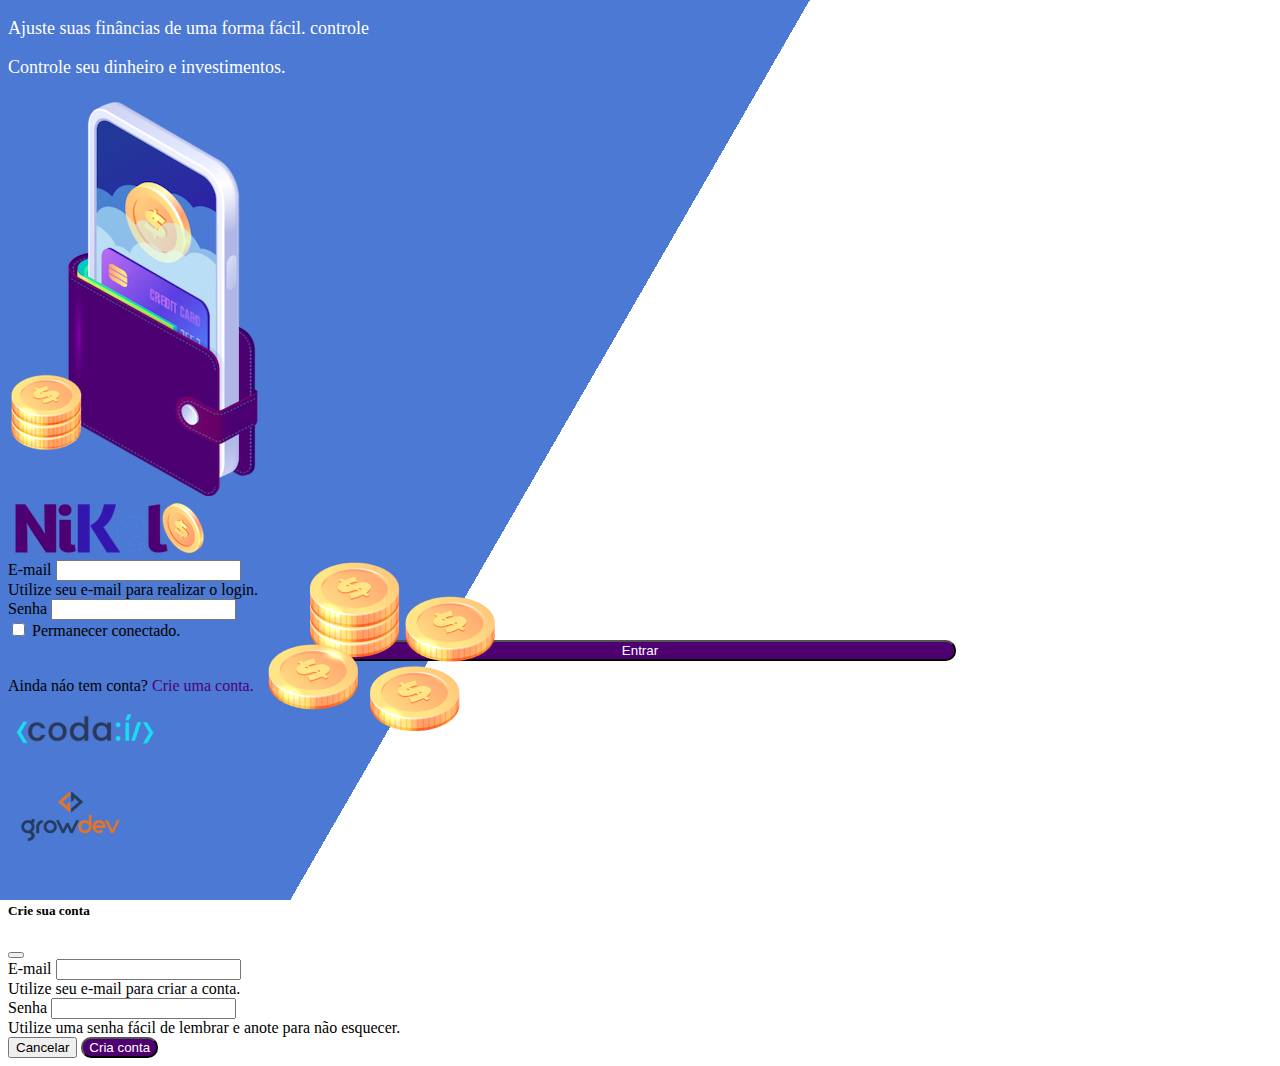
<file: index.html>
<!DOCTYPE html>
<html lang="pt">
<head>
    <meta charset="UTF-8">
    <meta http-equiv="X-UA-Compatible" content="IE=edge">
    <meta name="viewport" content="width=device-width, initial-scale=1.0">
    <title>Nikel</title>
    <link href="https://cdn.jsdelivr.net/npm/bootstrap@5.1.3/dist/css/bootstrap.min.css" rel="stylesheet" 
    integrity="sha384-1BmE4kWBq78iYhFldvKuhfTAU6auU8tT94WrHftjDbrCEXSU1oBoqyl2QvZ6jIW3" crossorigin="anonymous">
    <link rel="stylesheet" href="../css/style.css">
</head> 
<body id="login">
    <main>
        <div>
            <div class="container">
                <div class="row vh-100">
                    <div class="col d-flex justify-content-center my-5 flex-column">
                            <div class="text-login">
                                <p>Ajuste suas finâncias de uma forma fácil. controle</p>
                                <p> Controle seu dinheiro e investimentos.</p>

                            </div>
                            <Div class="text-center">
                                <img src="../assets/pocket.png" alt="image pocket" class="img-fluid" srcset="">
                                <img src="../assets/coins.png" alt="image coins" class="img-fluid d-none d-md-inline coins" srcset="">
                            </Div>
                    </div>
                    <div class="col d-flex justify-content-center m-5 flex-column">
                        <div class="countainer">
                            <dic class="row">
                                <div>
                                    <div class="text-center mb-3">
                                    <img src="../assets/nikel-logo.png" alt="image logo nikel" class="image-fluid" srcset="">

                                    </div>
                                    <div class="rol">
                                        <div class="col">
                                            <form id="login-form">
                                                <div class="mb-3">
                                                  <label for="email-input" class="form-label">E-mail</label>
                                                  <input type="email" class="form-control" id="email-input" aria-describedby="emailHelp">
                                                  <div id="emailHelp" class="form-text">Utilize seu e-mail para realizar o login.</div>
                                                </div>
                                                <div class="mb-3">
                                                  <label for="password-input" class="form-label">Senha</label>
                                                  <input type="password" class="form-control" id="password-input">
                                                </div>
                                                <div class="mb-3 form-check">
                                                  <input type="checkbox" class="form-check-input" id="session-check">
                                                  <label class="form-check-label" for="session-check">Permanecer conectado.</label>
                                                </div>
                                                <button type="submit" class="btn button-login">Entrar</button>
                                                <div class="rol">
                                                    <div class="rol">
                                                        <div class="col">
                                                            <p id="link-conta" class="text-center mt-2 form-text" data-bs-toggle="modal" data-bs-target="#register-modal" > Ainda náo tem conta? <span class="link-default">Crie uma conta.</span></p>
                                                            <div class="rol">
                                                                <div class="col">
                                                                    <div class="text-center mt-5">
                                                                        <img src="../assets/codai-logo.png" alt="image logo codai" srcset="">
                                                                    </div>
                                                                </div>
                                                            </div>
                                                            <div class="rol">
                                                                <div class="col">
                                                                    <div class=" text-center">
                                                                        <img src="../assets/growdev-logo.png" alt="image logo growdev" srcset="">
                                                                    </div>
                                                                </div>
                                                            </div>
                                                        </div>
                                                    </div>
                                                </div>
                                            </form>
                                        </div>
                                    </div>
                                </div>
                            </dic>
                        </div>
                    </div>
                </div>
            </div>
        </div>
    
  <!-- Modal -->
  <div class="modal fade" id="register-modal" tabindex="-1" aria-labelledby="exampleModalLabel" aria-hidden="true">
    <div class="modal-dialog">
      <div class="modal-content">
        <div class="modal-header">
          <h5 class="modal-title" id="exampleModalLabel">Crie sua conta</h5>
          <button type="button" class="btn-close" data-bs-dismiss="modal" aria-label="Close"></button>
        </div>
        <form id="create-form">
        <div class="modal-body">
            
                <div class="mb-3">
                  <label for="email-creat-input" class="form-label">E-mail</label>
                  <input type="email" class="form-control" id="email-creat-input" 
                  aria-describedby="emailHelp" required>
                  <div id="emailHelp" class="form-text">Utilize seu e-mail para criar a conta.
                  </div>
                </div>
                <div class="mb-3">
                  <label for="password-creat-input" class="form-label">Senha</label>
                  <input type="password" class="form-control" id="password-creat-input" required>
                  <div id="emailHelp" class="form-text">Utilize uma senha fácil de lembrar e anote para não esquecer.</div>
                </div>

                </div>
                <div class="modal-footer">
                    <button type="button" class="btn btn-secondary button-cancel" data-bs-dismiss="modal">Cancelar</button>
                    <button type="submit" class="btn button-default">Cria conta</button>
                <div class="mb-3 form-check">
                  
                </div>
                
                <div class="rol">
                    <div class="rol">
                        <div class="col">
                            <div class="rol">
                                
                                </div>
                            </div>
                        </div>
                    </div>
                </div>
            
        </div>
        
        </div>
            </form>
      </div>
    </div>
  </div>
    </main>

    <script src="https://cdn.jsdelivr.net/npm/bootstrap@5.1.3/dist/js/bootstrap.bundle.min.js" integrity="sha384-ka7Sk0Gln4gmtz2MlQnikT1wXgYsOg+OMhuP+IlRH9sENBO0LRn5q+8nbTov4+1p" crossorigin="anonymous"></script>
    <script src="../js/index.js"></script>
</body>
</html>
</file>
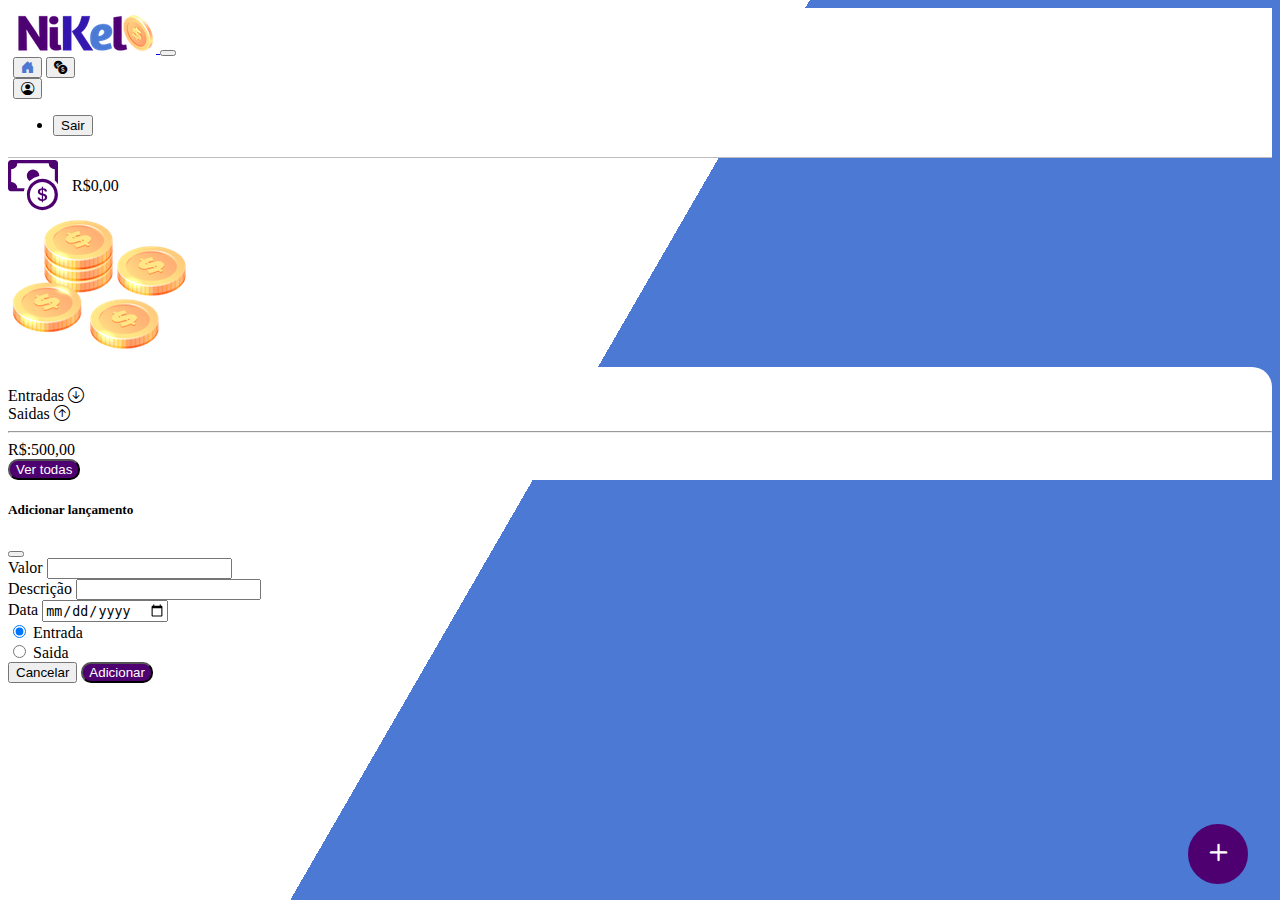
<file: home.html>
<!DOCTYPE html>
<html lang="pt">
<head>
    <meta charset="UTF-8">
    <meta http-equiv="X-UA-Compatible" content="IE=edge">
    <meta name="viewport" content="width=device-width, initial-scale=1.0">
    <title>Nikel - Home</title>
    <link href="https://cdn.jsdelivr.net/npm/bootstrap@5.1.3/dist/css/bootstrap.min.css" rel="stylesheet" 
    integrity="sha384-1BmE4kWBq78iYhFldvKuhfTAU6auU8tT94WrHftjDbrCEXSU1oBoqyl2QvZ6jIW3" crossorigin="anonymous">
    <link rel="stylesheet" href="https://cdn.jsdelivr.net/npm/bootstrap-icons@1.10.4/font/bootstrap-icons.css">
    <link rel="stylesheet" href="../css/style.css">
</head>
<body id="app">
    <header>
        <nav class="navbar navbar-expand navbar-light bg-white">
            <div class="container-fluid">
              <a class="navbar-brand" href="#">
                <img src="./assets/nikel-small-logo.png" alt="logo nikel" class="img-fluid" srcset="">
              </a>
              <button class="navbar-toggler" type="button" data-bs-toggle="collapse" data-bs-target="#navbarSupportedContent" aria-controls="navbarSupportedContent" 
              aria-expanded="false" aria-label="Toggle navigation">
                <span class="navbar-toggler-icon"></span>
              </button>
              <div class="collapse navbar-collapse justify-content-end" id="navbarSupportedContent">
                <div class="d-flex menu">
                    <a href="./home.html"><button class="btn" type="button"><i class="bi bi-house-door-fill fs-4 color-secondary"></i></button></a>
                    <a href="./transactions.html"><button class="btn" type="button"><i class="bi bi-currency-exchange fs-4"></i></button></a>
                    <div class="dropdown">
                        <button class="btn" type="button" id="dropdownMenuButton1" data-bs-toggle="dropdown" aria-expanded="false" >
                            <i class="bi bi-person-circle fs-4"></i>
                        </button>
                        <ul class="dropdown-menu logout" aria-labelledby="dropdownMenuButton1">
                          <li><button class="dropdown-item" id="buttoon-logout">Sair</button></li>
                        </ul>
                      </div>
                </div>
            
              </div>
            </div>
          </nav>
    </header>
    <main>
        <div>
            <div class="container-lg">
                <div class="row">
                    <div class="col d-flex mt-4 justify-content-start align-items-center">
                        <i class="bi bi-cash-coin color-primary icon-detail"></i>
                        <span class="fs-2" id="total"> R$0,00</span>
                    </div>
                        <div class="col d-flex mt-4 justify-content-end">
                            <div class="text-center">
                                <img src="./assets/coins-small.png" alt="image coins" srcset="">
                            </div>
                        </div>
                </div>
            </div>
            <div class="row">
                <div class="col-12 info shadow-lg">
                    <div class="container">
                        <div class="row">
                            <div class="col-6">
                            <span class="fs-4">Entradas <i class="bi bi-arrow-down-circle fs-2 align-middle"></i></span>    
                            </div>
                            <div class="col-6">
                            <span class="fs-4">Saidas <i class="bi bi-arrow-up-circle fs-2 align-middle"></i></span>    
                            </div>
                            <div class="col-12 my-12">
                                <hr>
                            </div>
                            <div class="row">
                                <div class="col-6">
                                    <div class="container p-0" id="cash-in-list">
                                        
                                        
                                    </div>        
                                </div>
                                <div class="col-6">
                                    <div class="container p-0" id="cash-out-list">
                                        <div class="row">
                                            <div class="col">
                                                R$:500,00
                                            </div>
                                        </div>
                                        </div>
                                    </div>
                                    <div class="row">
                                        <div class="col-12 mb-4">
                                            <button type="button" class="btn button-default" id="transaction-button"> Ver todas</button>
                                        </div> 
                                </div>
                            </div>
                        </div>
                    </div>
                </div>
            </div>
            <button class="btn button-float" data-bs-toggle="modal" 
            data-bs-target="#transaction-modal"><i class="bi bi-plus"></i></button>
        </div>

        <!-- Modal -->
  <div class="modal fade" id="transaction-modal" tabindex="-1" aria-labelledby="exampleModalLabel"
   aria-hidden="true">
    <div class="modal-dialog">
      <div class="modal-content">
        <div class="modal-header">
          <h5 class="modal-title" id="exampleModalLabel">Adicionar lançamento</h5>
          <button type="button" class="btn-close" data-bs-dismiss="modal" aria-label="Close"></button>
        </div>
        <div class="modal-body">
            <form id="transaction-form">

                <div class="mb-3">
                  <label for="value-input" class="form-label">Valor</label>
                  <input type="number" step="any" class="form-control" id="value-input" aria-describedby="emailHelp" required>
                </div>
                <div class="mb-3">
                  <label for="description-input" class="form-label">Descrição</label>
                  <input type="text" class="form-control" id="description-input" required>
                </div>
                <div class="mb-3">
                    <label for="date-input" class="form-label">Data</label>
                    <input type="date" class="form-control" id="date-input" required>
                  </div>
                <div class="mb-3">
                    <div class="form-check form-check-inline">
                        <input class="form-check-input" type="radio" name="type-input" 
                        id="inlineRadio1" value="1" checked>
                        <label class="form-check-label" for="inlineRadio1">Entrada</label>
                      </div>
                      <div class="form-check form-check-inline">
                        <input class="form-check-input" type="radio" name="type-input" 
                        id="inlineRadio2" value="2">
                        <label class="form-check-label" for="inlineRadio2">Saida</label>
                      </div>
                      <div class="form-check form-check-inline">
                    
                      </div>
                </div>
                </div>
                <div class="modal-footer">
                    <button type="button" class="btn btn-secondary button-cancel" data-bs-dismiss="modal">Cancelar</button>
                    <button type="submit" class="btn button-default">Adicionar</button>
                <div class="mb-3 form-check">
                  
                </div>
                
                <div class="rol">
                    <div class="rol">
                        <div class="col">
                            <div class="rol">
                                
                                </div>
                            </div>
                        </div>
                    </div>
                </div>
            
 
        
        </div>
            </form>
      </div>
    </div>
</div>
    </main>
    <script src="https://cdn.jsdelivr.net/npm/bootstrap@5.1.3/dist/js/bootstrap.bundle.min.js" integrity="sha384-ka7Sk0Gln4gmtz2MlQnikT1wXgYsOg+OMhuP+IlRH9sENBO0LRn5q+8nbTov4+1p" crossorigin="anonymous"></script> 
    <script src="./js/home.js"></script>
</body>
</html>
</file>
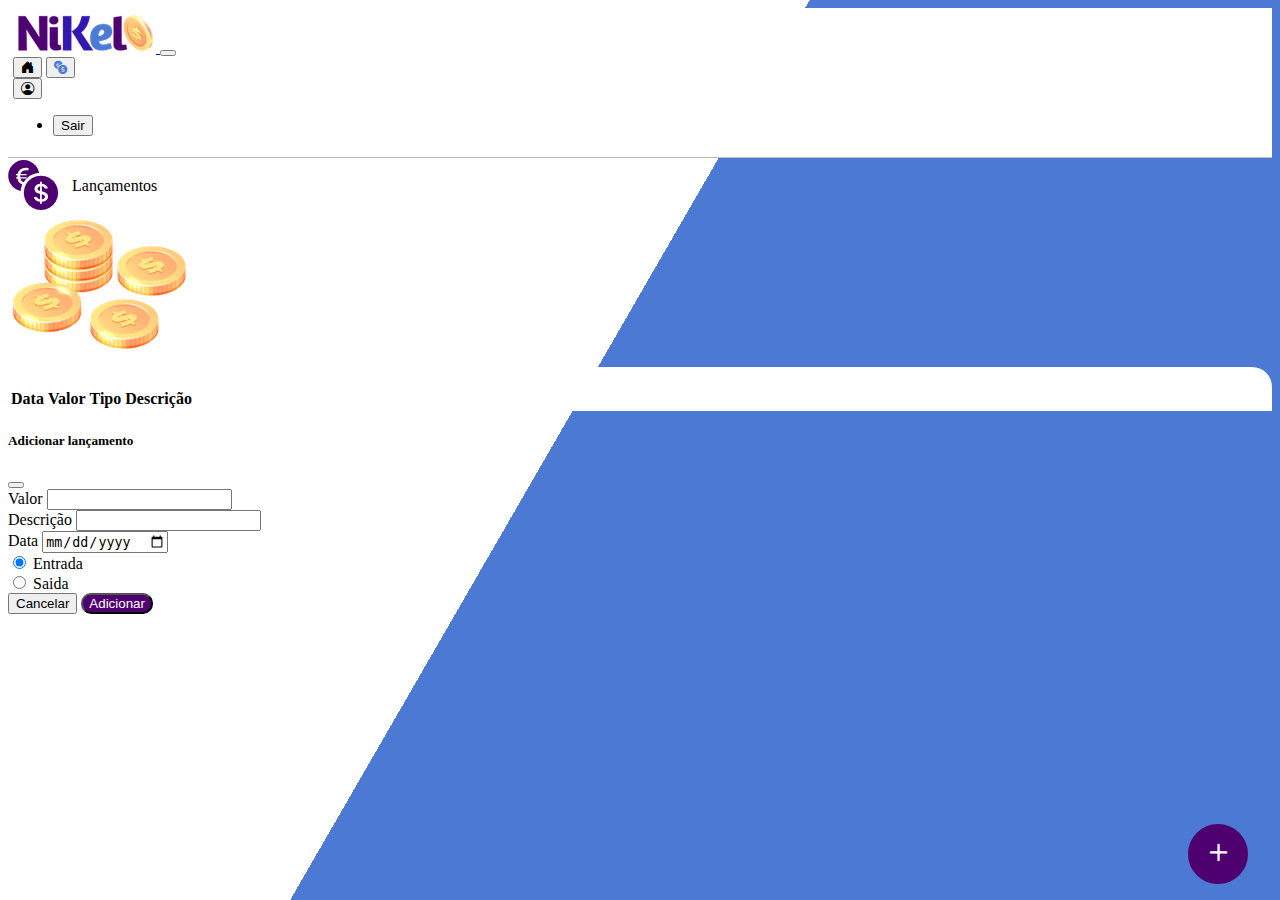
<file: transactions.html>
<!DOCTYPE html>
<html lang="pt">
<head>
    <meta charset="UTF-8">
    <meta http-equiv="X-UA-Compatible" content="IE=edge">
    <meta name="viewport" content="width=device-width, initial-scale=1.0">
    <title>Lançamentos</title>
    <link href="https://cdn.jsdelivr.net/npm/bootstrap@5.1.3/dist/css/bootstrap.min.css" rel="stylesheet" integrity="sha384-1BmE4kWBq78iYhFldvKuhfTAU6auU8tT94WrHftjDbrCEXSU1oBoqyl2QvZ6jIW3" crossorigin="anonymous">
    <link rel="stylesheet" href="https://cdn.jsdelivr.net/npm/bootstrap-icons@1.10.4/font/bootstrap-icons.css">
    <link rel="stylesheet" href="../css/style.css">
</head>
<body id="app">
    <header>
        <nav class="navbar navbar-expand navbar-light bg-white">
            <div class="container-fluid">
              <a class="navbar-brand" href="#">
                <img src="./assets/nikel-small-logo.png" alt="logo nikel" class="img-fluid" srcset="">
              </a>
              <button class="navbar-toggler" type="button" data-bs-toggle="collapse" data-bs-target="#navbarSupportedContent" aria-controls="navbarSupportedContent" aria-expanded="false" aria-label="Toggle navigation">
                <span class="navbar-toggler-icon"></span>
              </button>
              <div class="collapse navbar-collapse justify-content-end" id="navbarSupportedContent">
                <div class="d-flex menu">
                    <a href="home.html"><button class="btn" type="button"><i class="bi bi-house-door-fill fs-4 "></i></button></a>
                    <a href="./transactions.html"><button class="btn" type="button"><i class="bi bi-currency-exchange fs-4 color-secondary"></i></button></a>
                    <div class="dropdown">
                        <button class="btn" type="button" id="dropdownMenuButton1" data-bs-toggle="dropdown" aria-expanded="false" >
                            <i class="bi bi-person-circle fs-4"></i>
                        </button>
                        <ul class="dropdown-menu logout"aria-labelledby="dropdownMenuButton1">
                          <li><button class="dropdown-item" id="buttoon-logout">Sair</button></li>
                        </ul>
                      </div>
                </div>
            
              </div>
            </div>
          </nav>
    </header>

    
    <main>
        <div>
            <div class="container-lg">
                <div class="row">
                    <div class="col d-flex mt-4 justify-content-start align-items-center">
                        <i class="bi bi-currency-exchange color-primary icon-detail"></i>
                        <span class="fs-2"> Lançamentos</span>
                    </div>
                        <div class="col d-flex mt-4 justify-content-end">
                            <div class="text-center">
                                <img src="./assets/coins-small.png" alt="image coins" srcset="">
                            </div>
                        </div>
                </div>
            </div>
            <div class="row">
                <div class="col-12 info shadow-lg">
                    <div class="container">
                        <div class="row">
                            <div class="col">
                                <table class="table">
                                    <thead>
                                      <tr>
                                        <th scope="col">Data</th>
                                        <th scope="col">Valor</th>
                                        <th scope="col">Tipo</th>
                                        <th scope="col">Descrição</th>
                                      </tr>
                                    </thead>
                                    <tbody id="transaction-list">
                                      
                                    </tbody>
                                  </table>
                            </div>
                        </div>
                    </div>
                </div>
            </div>
            <button class="btn button-float" data-bs-toggle="modal" 
            data-bs-target="#transaction-modal"><i class="bi bi-plus"></i></button>
        </div>
        
        <!-- Modal -->
        <div class="modal fade" id="transaction-modal" tabindex="-1" aria-labelledby="exampleModalLabel"
        aria-hidden="true">
         <div class="modal-dialog">
           <div class="modal-content">
             <div class="modal-header">
               <h5 class="modal-title" id="exampleModalLabel">Adicionar lançamento</h5>
               <button type="button" class="btn-close" data-bs-dismiss="modal" aria-label="Close"></button>
             </div>
             <div class="modal-body">
                 <form id="transaction-form">
     
                     <div class="mb-3">
                       <label for="value-input" class="form-label">Valor</label>
                       <input type="number" step="any" class="form-control" id="value-input" aria-describedby="emailHelp" required>
                     </div>
                     <div class="mb-3">
                       <label for="description-input" class="form-label">Descrição</label>
                       <input type="text" class="form-control" id="description-input" required>
                     </div>
                     <div class="mb-3">
                         <label for="date-input" class="form-label">Data</label>
                         <input type="date" class="form-control" id="date-input" required>
                       </div>
                     <div class="mb-3">
                         <div class="form-check form-check-inline">
                             <input class="form-check-input" type="radio" name="type-input" 
                             id="inlineRadio1" value="1" checked>
                             <label class="form-check-label" for="inlineRadio1">Entrada</label>
                           </div>
                           <div class="form-check form-check-inline">
                             <input class="form-check-input" type="radio" name="type-input" 
                             id="inlineRadio2" value="2">
                             <label class="form-check-label" for="inlineRadio2">Saida</label>
                           </div>
                           <div class="form-check form-check-inline">
                         
                           </div>
                     </div>
                     </div>
                     <div class="modal-footer">
                         <button type="button" class="btn btn-secondary button-cancel" data-bs-dismiss="modal">Cancelar</button>
                         <button type="submit" class="btn button-default">Adicionar</button>
                     <div class="mb-3 form-check">
                       
                     </div>
                     
                     <div class="rol">
                         <div class="rol">
                             <div class="col">
                                 <div class="rol">
                                     
                                     </div>
                                 </div>
                             </div>
                         </div>
                     </div>
                 
      
             
             </div>
                 </form>
           </div>
         </div>
   </div>
    </main>
    <script src="https://cdn.jsdelivr.net/npm/bootstrap@5.1.3/dist/js/bootstrap.bundle.min.js" integrity="sha384-ka7Sk0Gln4gmtz2MlQnikT1wXgYsOg+OMhuP+IlRH9sENBO0LRn5q+8nbTov4+1p" crossorigin="anonymous"></script> 
    <script src="./js/transactions.js"></script>
  </body>
</html>
</file>
<file: css/style.css>
#login {
    background: linear-gradient(120deg, #4c79d3 45%, #ffffff 44.9%) no-repeat fixed;
}

#app {
    background: linear-gradient(120deg, #ffffff 45%, #4c79d3 44.9%) no-repeat fixed;
}
header {
    border-bottom: 1px solid #bebcbc;
    padding: 5px;
    background-color: #ffffff;
}

.color-primary{
color: #4e0070;
}
.color-secondary{
color: #4c79d3;
}
 .icon-detail {

    font-size: 50px;
    margin-right: 10px;
    vertical-align: middle;
 }
.text-login{
    color: #ffffff;
    font-size: 18px;
    font-weight: 500;
}
.coins {
    position: absolute;
    bottom: 150px;
}

.button-login{
    border-radius: 10px;
    background-color: #4e0070;
    color: #ffffff;
    width: 50%;
    margin: 0 25%;

}

.button-default {
    border-radius: 10px;
    background-color: #4e0070;
    color: #ffffff;

}

.buttom-cancel{
    border-radius: 10px;
}

.button-float {
    border-radius: 100%;
    height: 60px;
    width: 60px;
    position: fixed;
    padding: 0 !important;
    bottom: 1rem;
    right: 2rem;
    font-size: 35px;
    border: 2px solid #4e0070;
    background-color: #4e0070;
    color: #ffffff;
}

.button-float:hover {
    border: 2px solid #4c79d3;
    background-color: #ffffff;
    color: #4c79d3;
}

.button-login:hover, .button-default:hover{
    background: #4c79d3;
    color: #ffffff;
}

.link-default{
    color: #4e0070;
    cursor: pointer;
}

.link-default :hover {
    color: #4c79d3;
}
.info{
        background-color: #ffffff;
        border-radius: 20px 20px 0px 0px;
        padding: 20px 0px 0px 0px;
}
.logout{
    min-width: 5rem !important;
}

.menu {
    margin-right: 20px;
}
</file>
